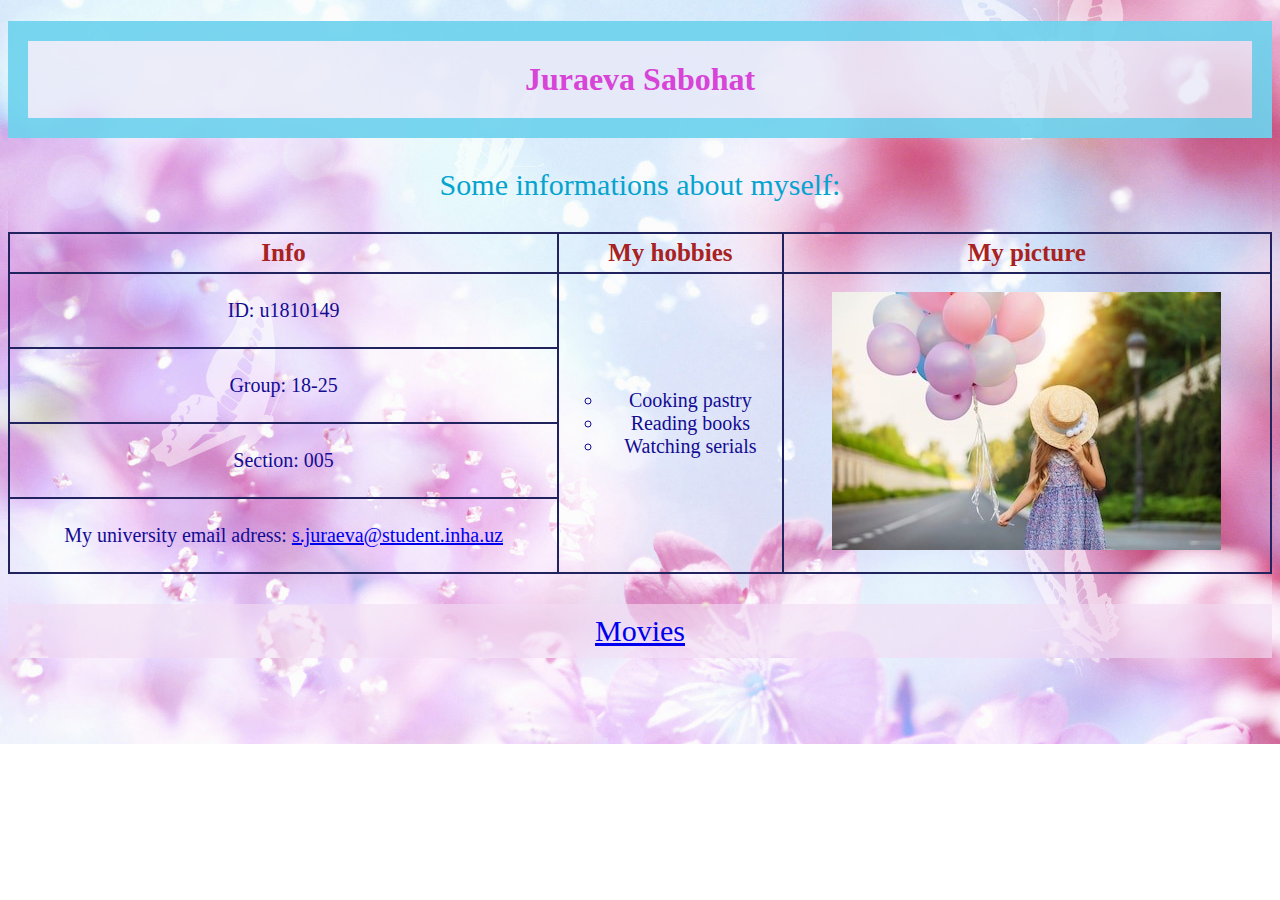
<file: index.html>
<!--https://sabohatjuraeva.github.io/-->
<!DOCTYPE html>
<html lang="en">
<head>
	<link rel="stylesheet" type="text/css" href="style_home.css">
	<title>About myself</title>
	<meta name="viewpoint" content="width=device-widht, initial-scale=1.0">
</head>
<body>
	<h1>Juraeva Sabohat</h1>
	<p class="text">Some informations about myself:</p>
	<table>
		<tr>
			<th>Info</th>
			<th>My hobbies</th>
			<th>My picture</th>
		</tr>
		<tr>
			<td><p class="info">ID: u1810149</p></td>
			<td rowspan="4">
				<ul>
					<li>Cooking pastry</li>
					<li>Reading books</li>
					<li>Watching serials</li>
				</ul>
			</td>
			<td rowspan="4"><img class="img" src="picture.jpg" alt="My picture" title="My picture"></td>
		</tr>
		<tr><td><p>Group: 18-25</p></td></tr>
		<tr><td><p>Section: 005</p></td></tr>
		<tr><td><p>My university email adress: <a target="_blank" href="https://mail.inha.uz/" title="My email">s.juraeva@student.inha.uz</a></p></td></tr>
	</table>
	<p class="home"><a href="movies.html" target="_blank" title="My movies">Movies</a></p>
</body>
</html>
</file>
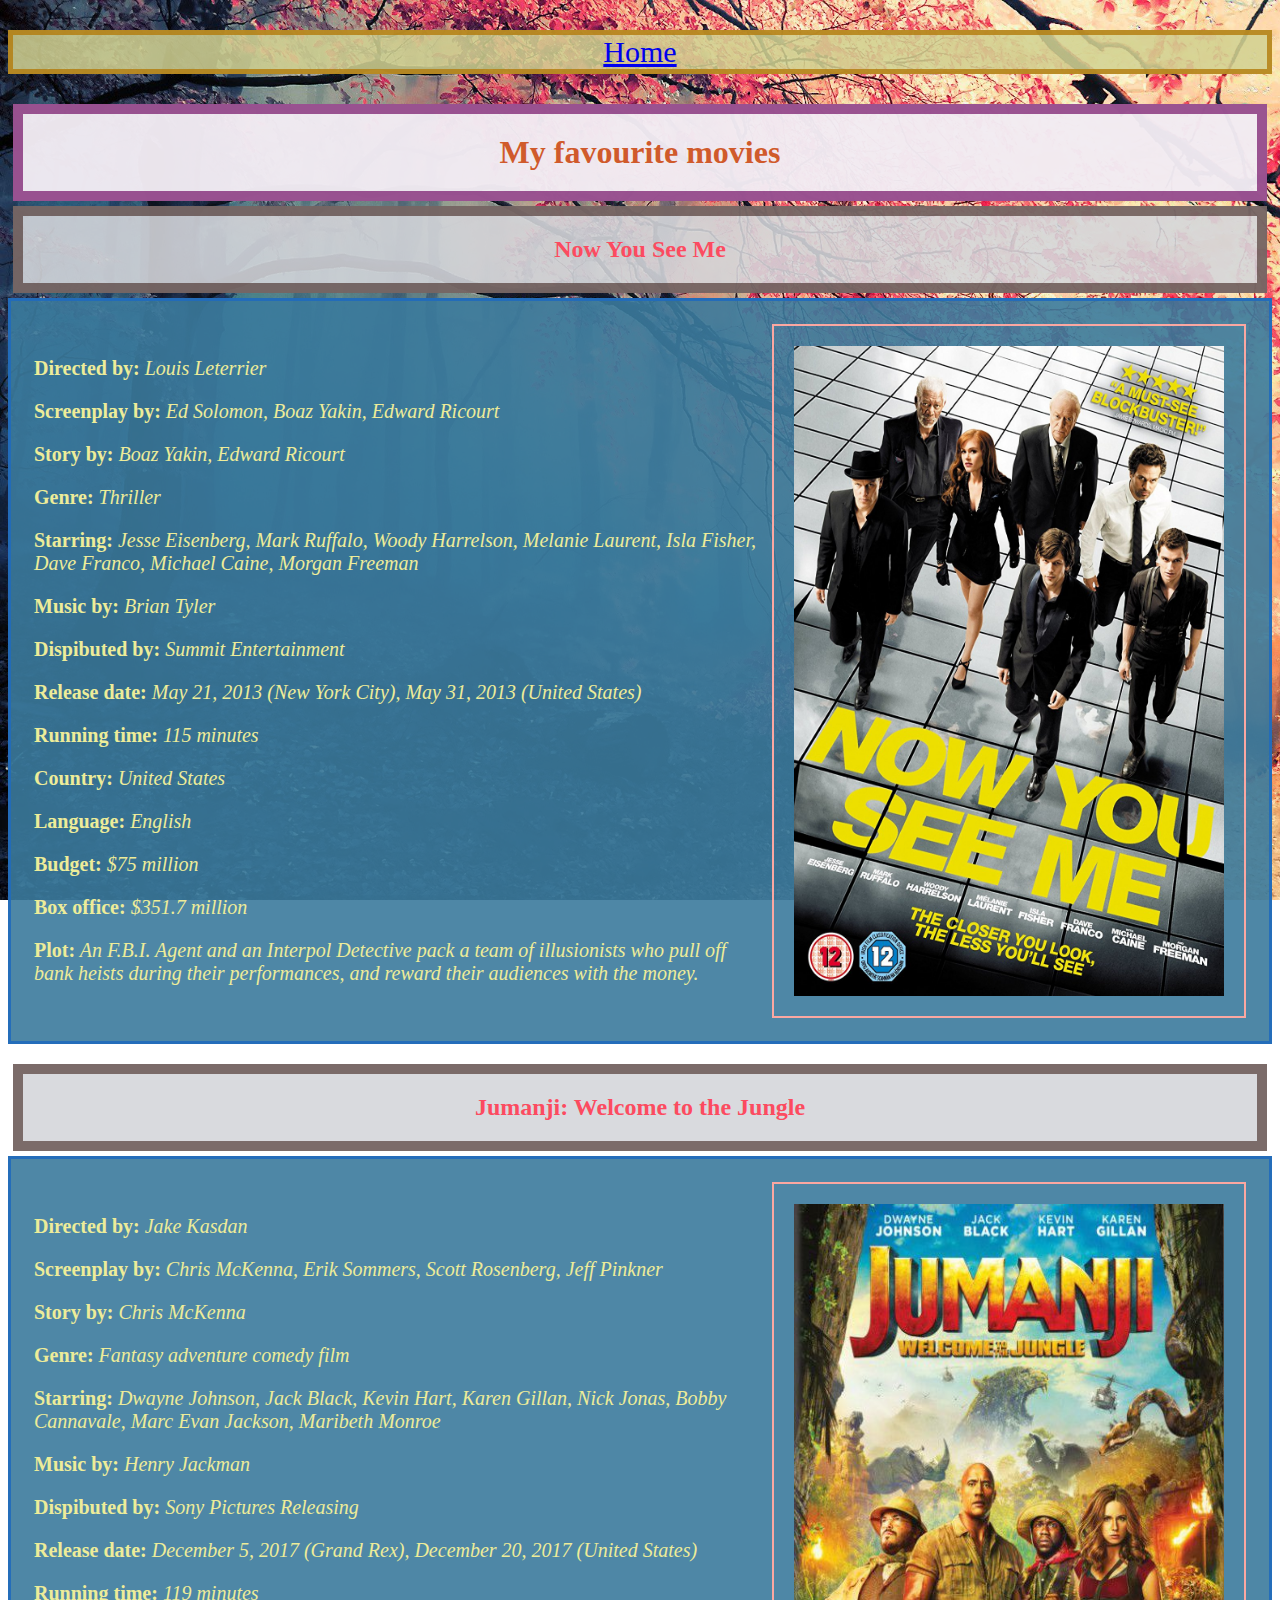
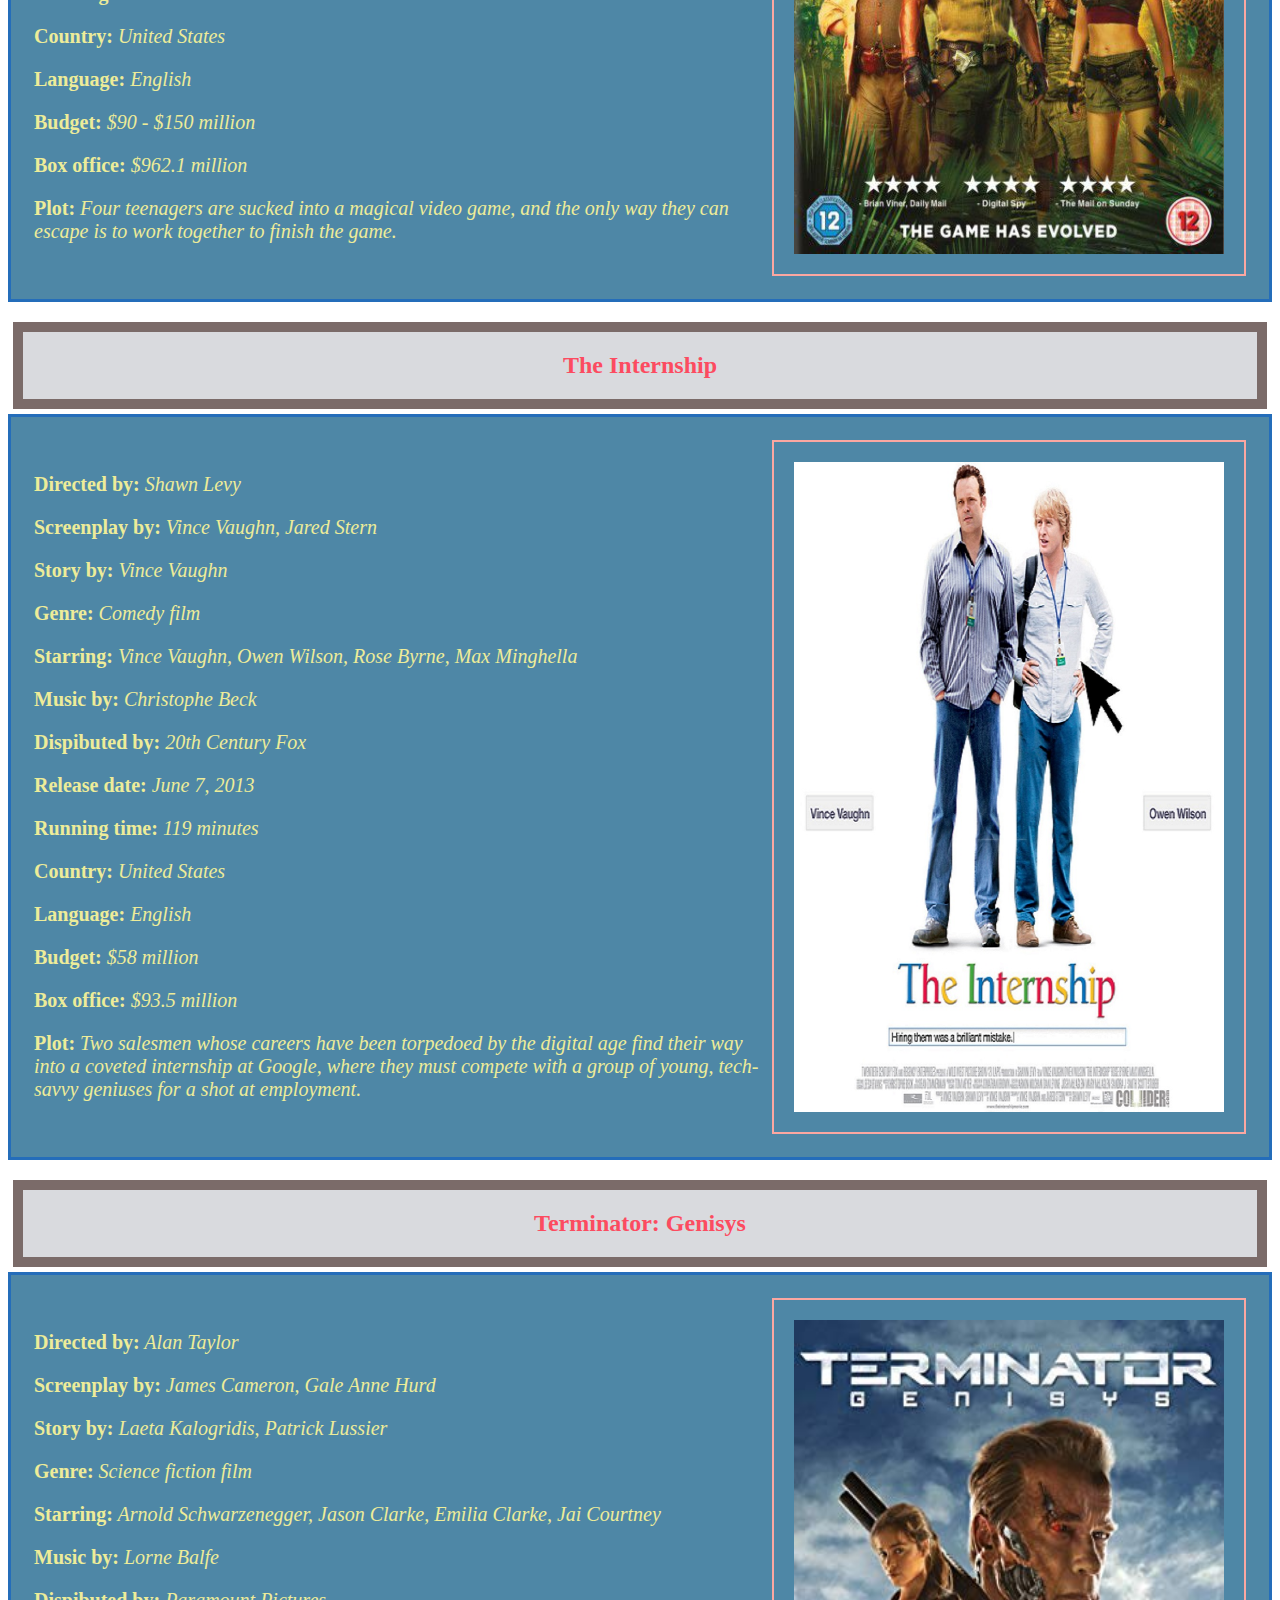
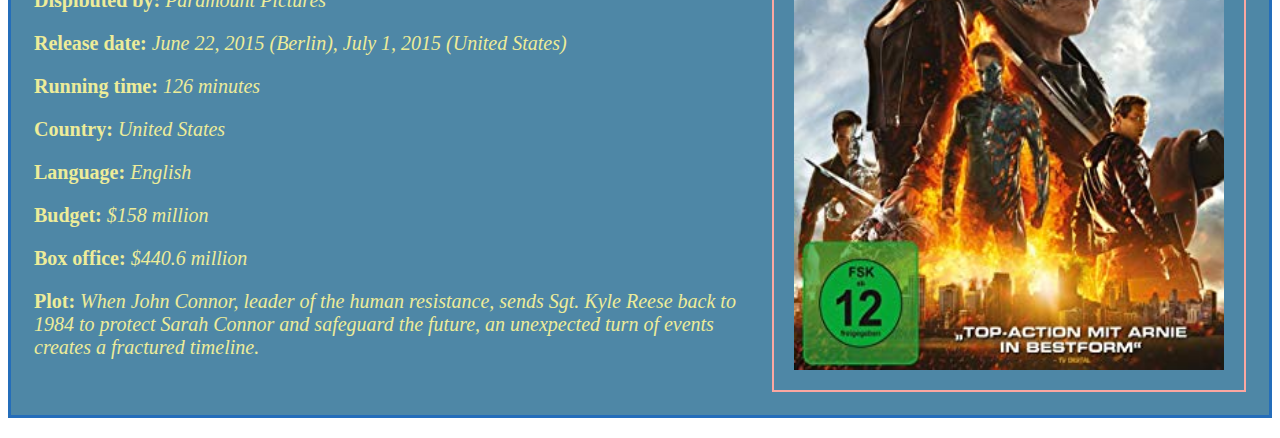
<file: movies.html>
<!DOCTYPE html>
<html lang="en">
<head>
	<title>Movies</title>
	<link rel="stylesheet" type="text/css" href="style_movie.css">
	<meta name="viewpoint" content="width=device-widht, initial-scale=1.0">
</head>
<body>
	<p class="nav"><a href="index.html" target="_blank" title="Homepage">Home</a></p>
	<h1>My favourite movies</h1>
	<h2>Now You See Me</h2>
	<table class="look">
		<tr>
			<td>
				<p><b>Directed by:</b><em> Louis Leterrier</em></p>
				<p><b>Screenplay by:</b><em> Ed Solomon, Boaz Yakin, Edward Ricourt</em></p>
				<p><b>Story by:</b><em> Boaz Yakin, Edward Ricourt</em></p>
				<p><b>Genre:</b><em> Thriller</em></p>
				<p><b>Starring:</b><em> Jesse Eisenberg, Mark Ruffalo, Woody Harrelson, Melanie Laurent, Isla Fisher, Dave Franco, Michael Caine, Morgan Freeman</em></p>
				<p><b>Music by:</b><em> Brian Tyler</em></p>
				<p><b>Dispibuted by:</b><em> Summit Entertainment</em></p>
				<p><b>Release date:</b><em> May 21, 2013 (New York City), May 31, 2013 (United States)</em></p>
				<p><b>Running time:</b><em> 115 minutes</em></p>
				<p><b>Country:</b><em> United States</em></p>
				<p><b>Language:</b><em> English</em></p>
				<p><b>Budget:</b><em> $75 million</em></p>
				<p><b>Box office:</b><em> $351.7 million</em></p>
				<p><b>Plot:</b><em> An F.B.I. Agent and an Interpol Detective pack a team of illusionists who pull off bank heists during their performances, and reward their audiences with the money.</em></p>
			</td>
			<td>
			<a href="https://www.imdb.com/title/tt1670345/?ref_=nv_sr_2" target="_blank" title="Now You See Me"><img class="photo" src="now.jpg" alt="photo"></a>	
			</td>
		</tr>
	</table>
	<h2>Jumanji: Welcome to the Jungle</h2>
	<table class="look">
		<tr>
			<td>
				<p><b>Directed by:</b><em> Jake Kasdan</em></p>
				<p><b>Screenplay by:</b><em> Chris McKenna, Erik Sommers, Scott Rosenberg, Jeff Pinkner</em></p>
				<p><b>Story by:</b><em> Chris McKenna</em></p>
				<p><b>Genre:</b><em> Fantasy adventure comedy film</em></p>
				<p><b>Starring:</b><em> Dwayne Johnson, Jack Black, Kevin Hart, Karen Gillan, Nick Jonas, Bobby Cannavale, Marc Evan Jackson, Maribeth Monroe</em></p>
				<p><b>Music by:</b><em> Henry Jackman</em></p>
				<p><b>Dispibuted by:</b><em> Sony Pictures Releasing</em></p>
				<p><b>Release date:</b><em> December 5, 2017 (Grand Rex), December 20, 2017 (United States)</em></p>
				<p><b>Running time:</b><em> 119 minutes</em></p>
				<p><b>Country:</b><em> United States</em></p>
				<p><b>Language:</b><em> English</em></p>
				<p><b>Budget:</b><em> $90 - $150 million</em></p>
				<p><b>Box office:</b><em> $962.1 million</em></p>
				<p><b>Plot:</b><em> Four teenagers are sucked into a magical video game, and the only way they can escape is to work together to finish the game.</em></p>
			</td>
			<td>
				<a href="https://www.imdb.com/title/tt2283362/" target="_blank" title="Jumanji: Welcome to the Jungle"><img class="photo" src="Jumanji.jpg" alt="photo"></a>
			</td>
		</tr>
	</table>
	<h2>The Internship</h2>
	<table class="look">
		<tr>
			<td>
				<p><b>Directed by:</b><em> Shawn Levy</em></p>
				<p><b>Screenplay by:</b><em> Vince Vaughn, Jared Stern</em></p>
				<p><b>Story by:</b><em> Vince Vaughn</em></p>
				<p><b>Genre:</b><em> Comedy film</em></p>
				<p><b>Starring:</b><em> Vince Vaughn, Owen Wilson, Rose Byrne, Max Minghella</em></p>
				<p><b>Music by:</b><em> Christophe Beck</em></p>
				<p><b>Dispibuted by:</b><em> 20th Century Fox</em></p>
				<p><b>Release date:</b><em> June 7, 2013</em></p>
				<p><b>Running time:</b><em> 119 minutes</em></p>
				<p><b>Country:</b><em> United States</em></p>
				<p><b>Language:</b><em> English</em></p>
				<p><b>Budget:</b><em> $58 million</em></p>
				<p><b>Box office:</b><em> $93.5 million</em></p>
				<p><b>Plot:</b><em> Two salesmen whose careers have been torpedoed by the digital age find their way into a coveted internship at Google, where they must compete with a group of young, tech-savvy geniuses for a shot at employment.</em></p>
			</td>
			<td>
				<a href="https://www.imdb.com/title/tt2234155/" target="_blank" title="The Internship"><img class="photo" src="the-internship.jpg"></a>
			</td>
		</tr>
	</table>
	<h2>Terminator: Genisys</h2>
	<table class="look">
		<tr>
			<td>
				<p><b>Directed by:</b><em> Alan Taylor</em></p>
				<p><b>Screenplay by:</b><em> James Cameron, Gale Anne Hurd</em></p>
				<p><b>Story by:</b><em> Laeta Kalogridis, Patrick Lussier</em></p>
				<p><b>Genre:</b><em> Science fiction film</em></p>
				<p><b>Starring:</b><em> Arnold Schwarzenegger, Jason Clarke, Emilia Clarke, Jai Courtney</em></p>
				<p><b>Music by:</b><em> Lorne Balfe</em></p>
				<p><b>Dispibuted by:</b><em> Paramount Pictures</em></p>
				<p><b>Release date:</b><em> June 22, 2015 (Berlin), July 1, 2015 (United States)</em></p>
				<p><b>Running time:</b><em> 126 minutes</em></p>
				<p><b>Country:</b><em> United States</em></p>
				<p><b>Language:</b><em> English</em></p>
				<p><b>Budget:</b><em> $158 million</em></p>
				<p><b>Box office:</b><em> $440.6 million</em></p>
				<p><b>Plot:</b><em> When John Connor, leader of the human resistance, sends Sgt. Kyle Reese back to 1984 to protect Sarah Connor and safeguard the future, an unexpected turn of events creates a fractured timeline.</em></p>
			</td>
			<td>
				<a href="https://www.imdb.com/title/tt1340138/" target="_blank" title="Terminator: Genisys"><img class="photo" src="terminator.jpg"></a>
			</td>
		</tr>
	</table>
</body>
</html>
</file>
<file: style_home.css>
body, html
{	
	background-image: url("background-photo.jpg");
	background-position: center;
	background-repeat: no-repeat;
	background-size: cover;
	font-family: Lucida Bright;
}
h1
{
	font-family: Forte;
	padding: 20px;
	text-align: center;
	color: #d744d7;
	background-color: #e8e8f8cc;
	border: 20px solid #2dc7e799;
}
th
{
	font-size: 25px;
	color: #a82222;
	font-family: Script MT Bold;
}
td
{
	font-family: Script MT Bold;
	font-size: 20px;
	text-align: left;
	color: #130c92;
}
table, th, td
{
	border: 2px solid #20235d;	
	border-collapse: collapse;
}
th, td
{
	padding: 5px;
	text-align: center;
}
table
{
	width: 100%;
}
ul
{
	list-style-type: circle;
}
.img
{
	max-width: 100%;
	height: auto;
}
.text
{
	font-family: Matura MT Script Capitals;
	font-size: 30px;
	text-align: left;
	color: #04a4cf;
	text-align: center;
}
.home
{
	padding: 10px;
	text-align: center;
	background-color: #f2dcf399;
	font-size: 30px;
}
</file>
<file: style_movie.css>
body, html
{	
	font-family: Lucida Bright;
	background: url("movieback.jpg") fixed;
	background-image: url("movieback.jpg");
	background-size: cover;
}
h1
{

	font-family: Algerian;
	padding: 20px;
	text-align: center;
	color: #d05a2b;
	background-color: #f2ebf3f7;
	width: auto;
	margin: 5px;
	border: 10px solid #6f0761ab;
}
h2
{
	width: auto;
	margin: 5px;
	font-family: Cooper Black;
	padding: 20px;
	text-align: center;
	color: #fc4b60;
	background-color: #d4d5dae3;
	border: 10px solid #4c3430ab;
}
.photo
{
	float: right;
	border: 2px solid #fba7a1;
	width: 430px;
	height: 650px;
	padding: 20px;	
	
}
.look
{
	background-color: #3b7a9ce6;
	border: 3px solid #206abde6;
	width: auto;
	height: 50%;
	padding: 20px;
	text-align: left;
	font-family: Eras Demi ITC;
	font-size: 20px;
	color: #edec99;
	margin-bottom: 20px;
}
.nav
{
	background-color: #d2d291db;
	border: 5px solid #b37b0acc;
	text-align: center;
	font-size: 30px;
}
</file>
